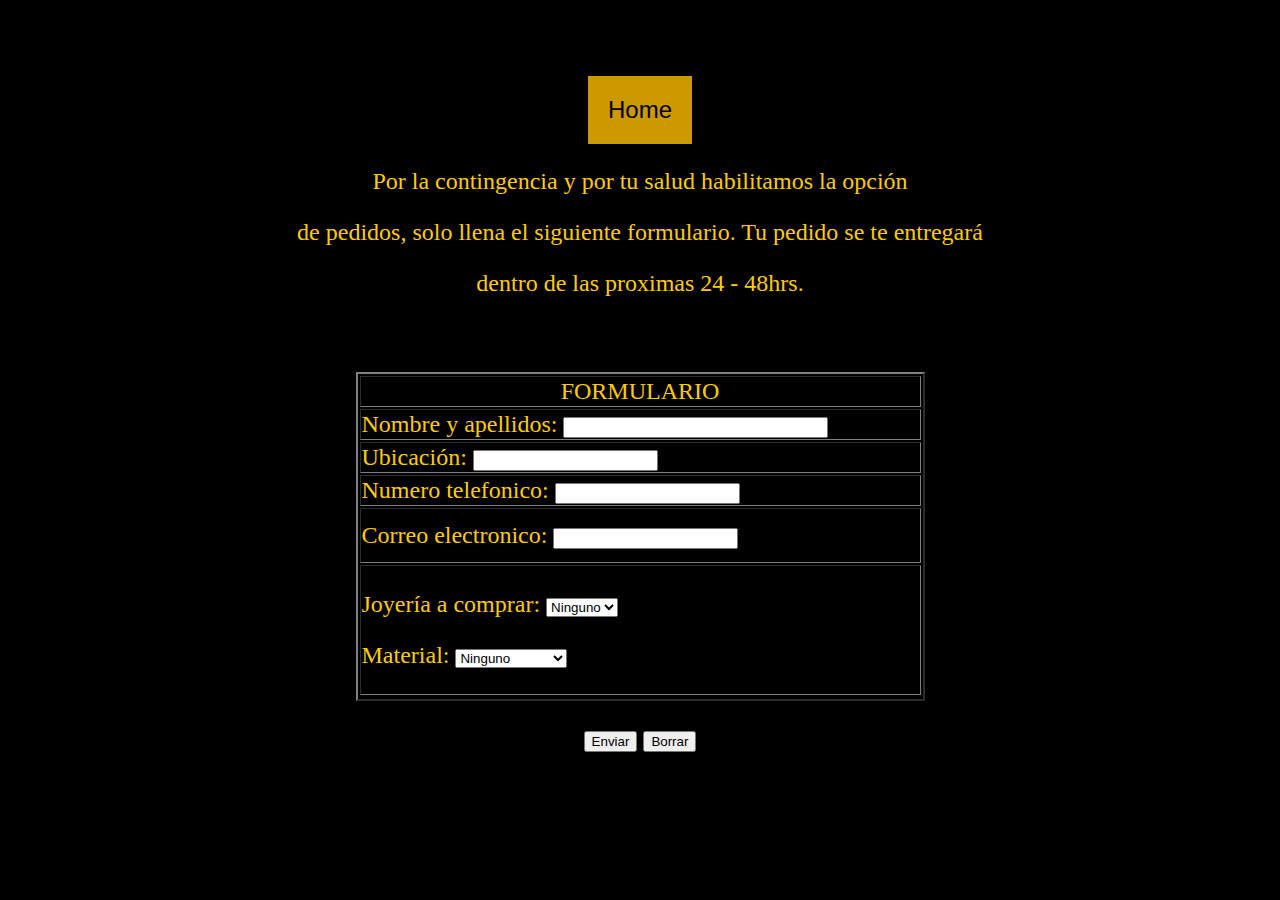
<file: Contacto.html>
<!DOCTYPE html PUBLIC "-//W3C//DTD XHTML 1.0 Transitional//EN" "http://www.w3.org/TR/xhtml1/DTD/xhtml1-transitional.dtd">
<html xmlns="http://www.w3.org/1999/xhtml">
<head>
<meta http-equiv="Content-Type" content="text/html; charset=utf-8" />
<title>Documento sin título</title>
<style type="text/css">
body,td,th {
	font-family: "Palatino Linotype", "Book Antiqua", Palatino, serif;
	font-size: 24px;
}
</style>
</head>
<head>
<style>
#header{
	margin:auto;
	widht:500px;
	font-family:Arial, Helvetica, sans-serif;
	font-size:24px;
}
ul, ol{
	list-style:none;
	background:#000;
	text-align:center;
	padding:0;
	margin:0;
}
.nav > li {
	float:left;
}
.nav li a {
	background-color:#C90;
	color:#000;
	text-decoration:none;
	padding:20px;
	display:block;
}
.nav li{
	display:inline-block;
}
.nav a:hover{
	background:#FC0;
	transition:0.6s;
}
.nav li ul {
	display:none;
	position:absolute;
	min-width:140px;
	background-color:#C90;
	color:#000;
}
.nav li:hover > ul {
	display:block;
}
.nav li ul li {
	position:absolute;
}
.nav li ul li ul {
	right:-120px;
	top:0px;
}
</style>
</head>
<div id="header">
<ul class="nav">
<p align="center">&nbsp;</p>
<center>
<li><a href="principal.html">Home</a></li>
</center>
<li></li>
</ul>
</div>
</p>
<p>

<body bgcolor="#000000" text="#FFCC00" link="#CC6600" vlink="#FFCC00" alink="#FF9900">
<p><center>
  <p>Por la contingencia y por tu salud habilitamos la opción</p>
  <p>de pedidos, solo llena el siguiente formulario. Tu pedido se te entregará </p>
  <p>dentro de las proximas 24 - 48hrs.</p>
  <form id="form1" name="form1" method="post" action="mailto: gael.monroyrdr@gmail.com">
    <p>&nbsp;</p>
    <table width="569" height="329" border="2">
      <tr>
        <td><div align="center">FORMULARIO</div></td>
      </tr>
      <tr>
        <td><label for="textfield">Nombre y apellidos:</label>
        <input name="textfield" type="text" id="textfield" size="30" maxlength="30" /></td>
      </tr>
      <tr>
        <td><label for="textfield2">Ubicación:</label>
        <input type="text" name="textfield2" id="textfield2" /></td>
      </tr>
      <tr>
        <td><label for="textfield3">Numero telefonico:</label>
        <input type="text" name="textfield3" id="textfield3" /></td>
      </tr>
      <tr>
        <td height="51"><label for="textfield4">Correo electronico:</label>
        <input type="text" name="textfield4" id="textfield4" /></td>
      </tr>
      <tr>
        <td><p>
          <label for="select">Joyería a comprar:</label>
          <select name="select" id="select">
            <option selected="selected">Ninguno</option>
            <option>Argollas</option>
            <option>Aretes</option>
            <option>Collares</option>
            <option>Relojes</option>
          </select>
        </p>
        <p>
          <label for="select2">Material:</label>
          <select name="select2" id="select2">
            <option selected="selected">Ninguno</option>
            <option>Plata</option>
            <option>Oro</option>
            <option>Con diamantes</option>
          </select>
        </p></td>
      </tr>
      <tr>
      
      </tr>
    </table>
    <p>
      <input type="submit" name="button" id="button" value="Enviar" />
      <input type="reset" name="button2" id="button2" value="Borrar" />
    </p>
  </form>
  <p>&nbsp;</p>
</center>
<p><center></center></p>
</body>
</html>
</file>
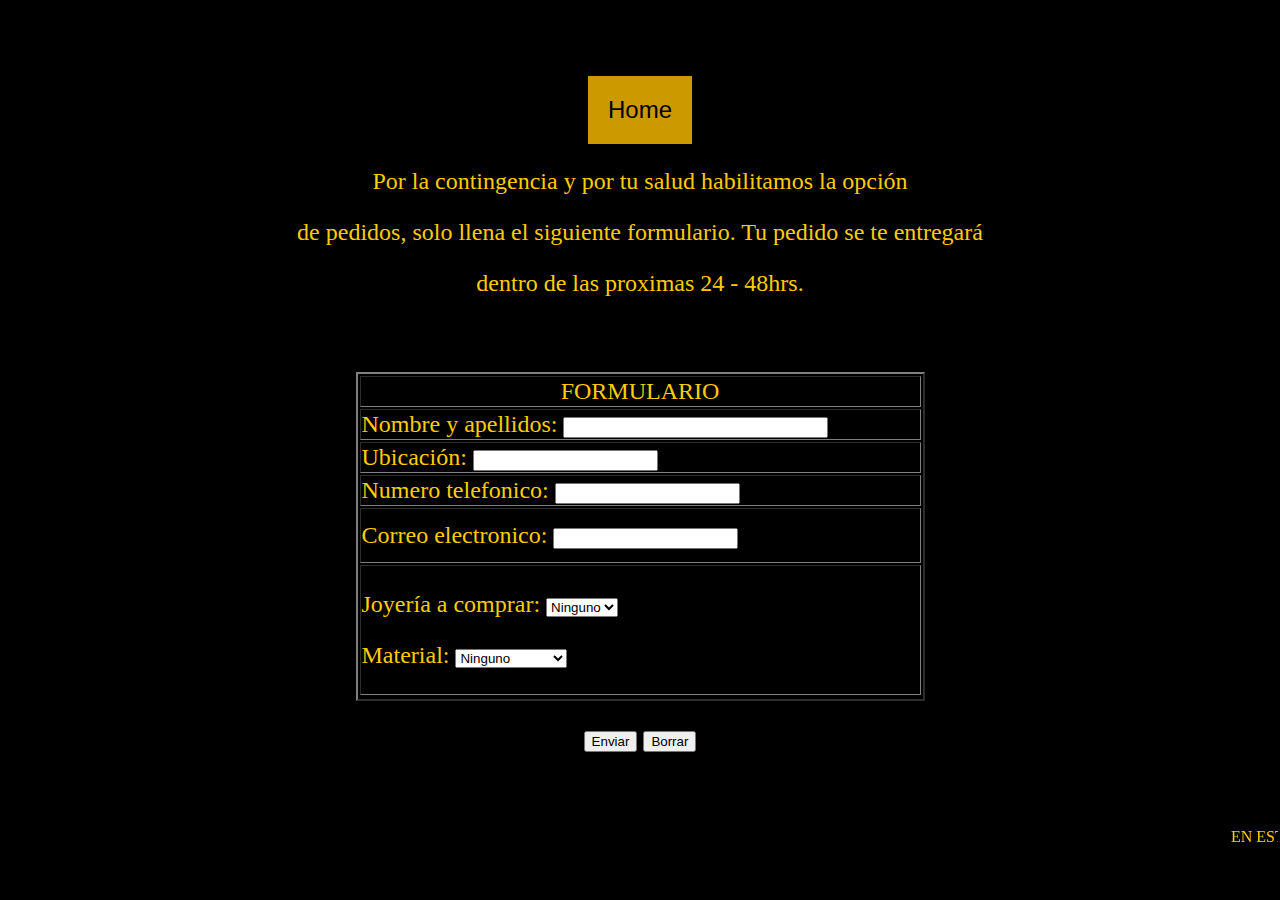
<file: Marco de pedidos.html>
<!DOCTYPE html PUBLIC "-//W3C//DTD XHTML 1.0 Frameset//EN" "http://www.w3.org/TR/xhtml1/DTD/xhtml1-frameset.dtd">
<html xmlns="http://www.w3.org/1999/xhtml">
<head>
<meta http-equiv="Content-Type" content="text/html; charset=utf-8" />
<title>Documento sin título</title>
</head>
<frameset rows="*,80" frameborder="no" border="0" framespacing="0">
  <frame src="Contacto.html" name="mainFrame" id="mainFrame" title="mainFrame" />
  <frame src="Marco de pedidos.html.html" name="bottomFrame" frameborder="yes" scrolling="no" marginwidth="2" bordercolor="#CC9900" id="bottomFrame" title="bottomFrame" />
</frameset>
<noframes><body>
</body></noframes>
</html>
</file>
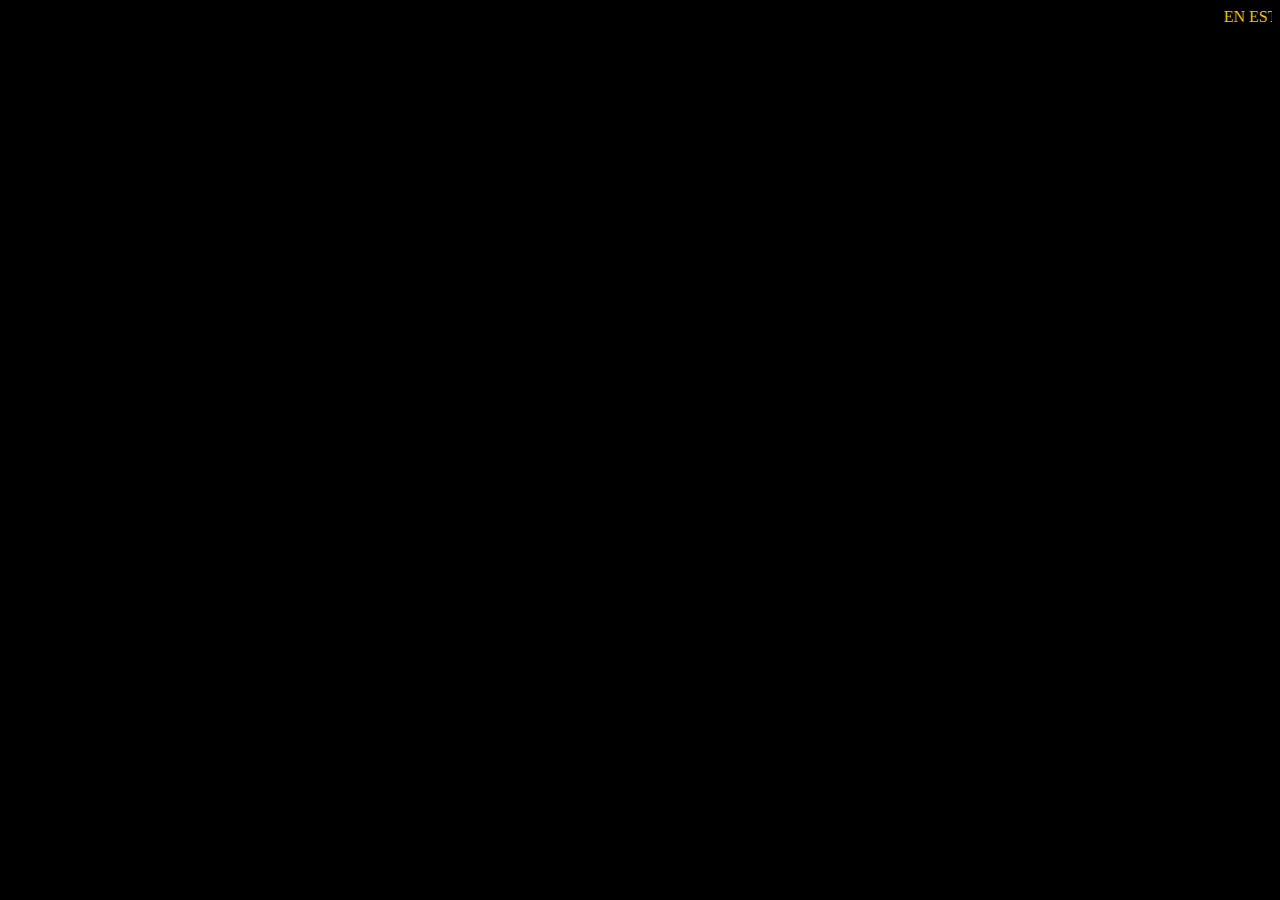
<file: Marco de pedidos.html.html>
<!DOCTYPE html PUBLIC "-//W3C//DTD XHTML 1.0 Transitional//EN" "http://www.w3.org/TR/xhtml1/DTD/xhtml1-transitional.dtd">
<html xmlns="http://www.w3.org/1999/xhtml">
<head>
<meta http-equiv="Content-Type" content="text/html; charset=utf-8" />
<title>Untitled Document</title>
</head>

<body bgcolor="#000000" text="#FFCC00">
<marquee direction="left"> EN ESTE MARCO ESPECIFICAREMOS  INFROMACIÓN DETALLADA: JOYERÍA PONSONBYS, CREADA POR GAEL MONROY RODRÍGUEZ Y SU FINALIDAD ES ENVIARSE COMO ACTIVIDAD DE APRENDIZAJE.</marquee>
</body>
</html>
</file>
